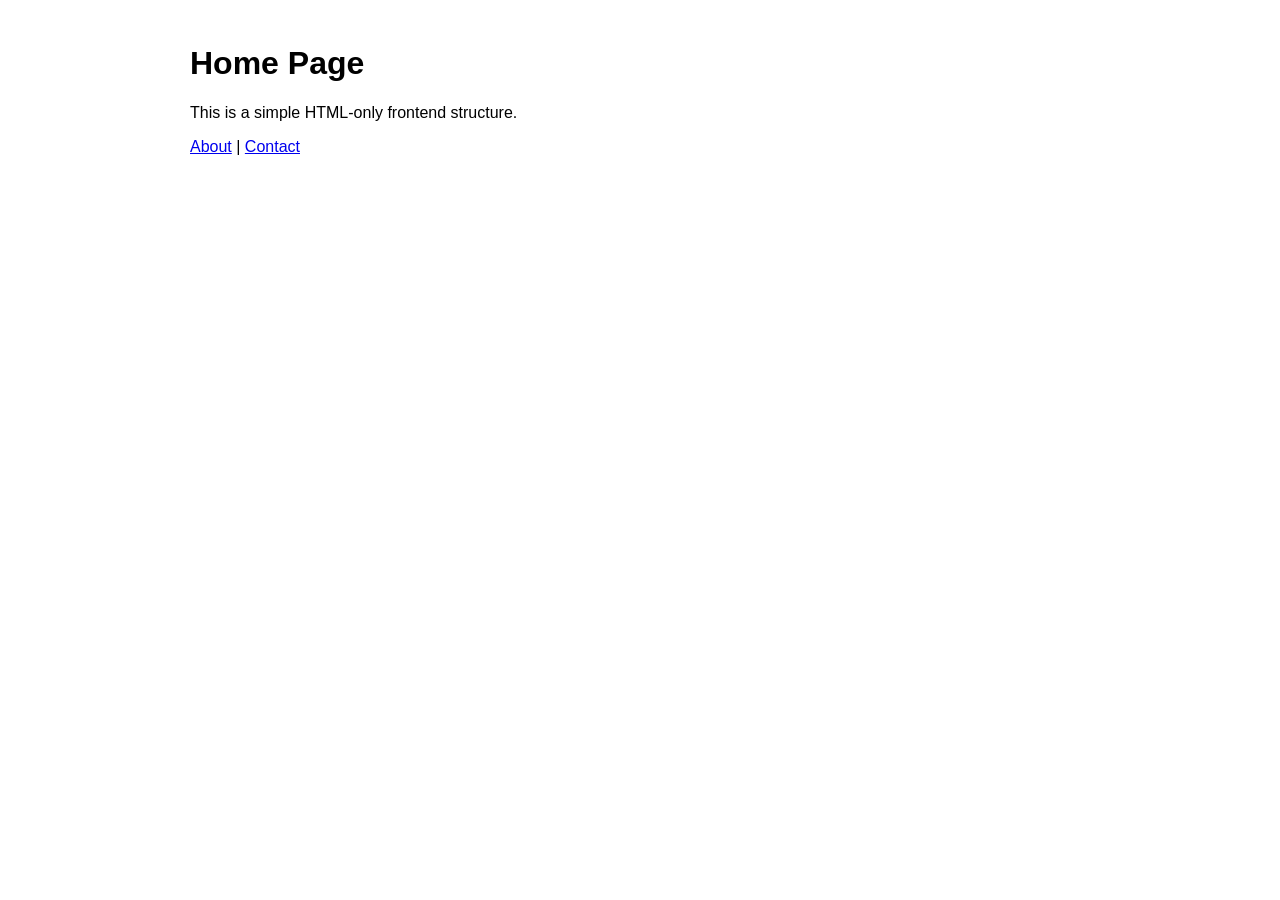
<file: frontend/index.html>
<!doctype html>
<html lang="en">
  <head>
    <meta charset="UTF-8" />
    <meta name="viewport" content="width=device-width, initial-scale=1.0" />
    <title>Home</title>
    <link rel="stylesheet" href="styles.css" />
  </head>
  <body>
    <div class="container">
      <h1>Home Page</h1>
      <p>This is a simple HTML-only frontend structure.</p>
      <nav>
        <a href="about.html">About</a> |
        <a href="contact.html">Contact</a>
      </nav>
    </div>
    <script src="script.js"></script>
  </body>
</html>
</file>
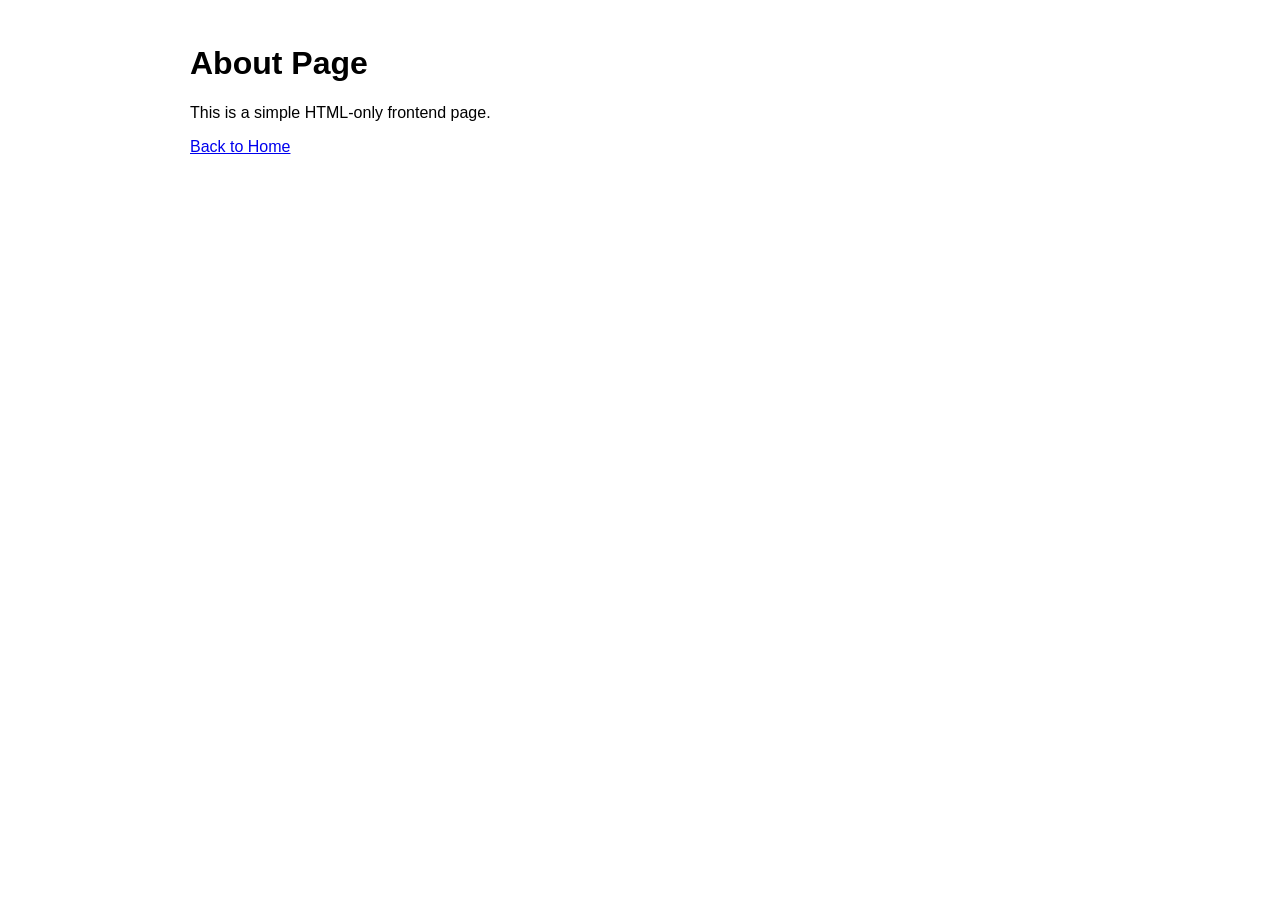
<file: frontend/about.html>
<!doctype html>
<html lang="en">
  <head>
    <meta charset="UTF-8" />
    <meta name="viewport" content="width=device-width, initial-scale=1.0" />
    <title>About</title>
    <link rel="stylesheet" href="styles.css" />
  </head>
  <body>
    <div class="container">
      <h1>About Page</h1>
      <p>This is a simple HTML-only frontend page.</p>
      <a href="index.html">Back to Home</a>
    </div>
  </body>
</html>
</file>
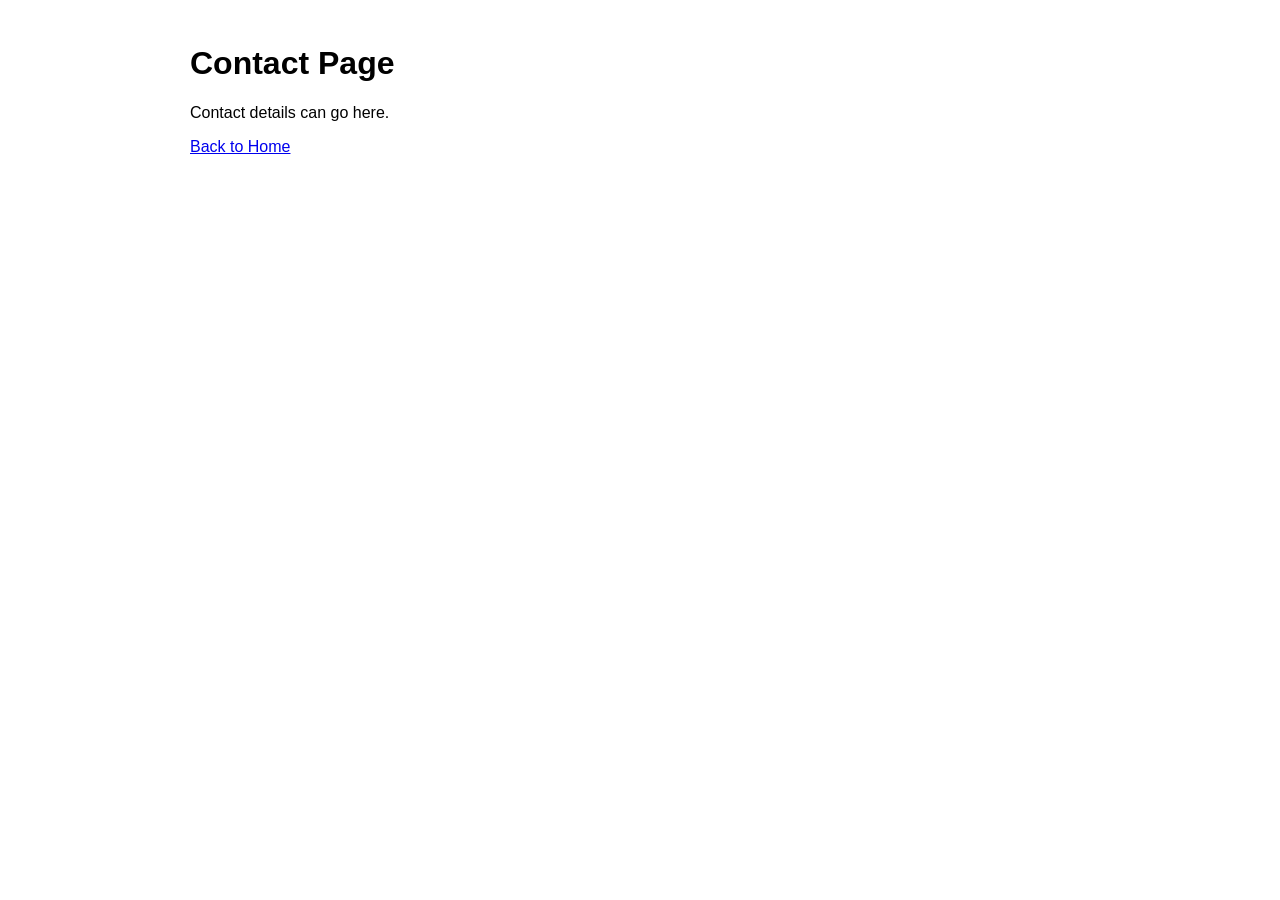
<file: frontend/contact.html>
<!doctype html>
<html lang="en">
  <head>
    <meta charset="UTF-8" />
    <meta name="viewport" content="width=device-width, initial-scale=1.0" />
    <title>Contact</title>
    <link rel="stylesheet" href="styles.css" />
  </head>
  <body>
    <div class="container">
      <h1>Contact Page</h1>
      <p>Contact details can go here.</p>
      <a href="index.html">Back to Home</a>
    </div>
  </body>
</html>
</file>
<file: frontend/styles.css>
body {
  font-family: Arial, sans-serif;
  margin: 0;
  padding: 24px;
}

.container {
  max-width: 900px;
  margin: 0 auto;
}
</file>
